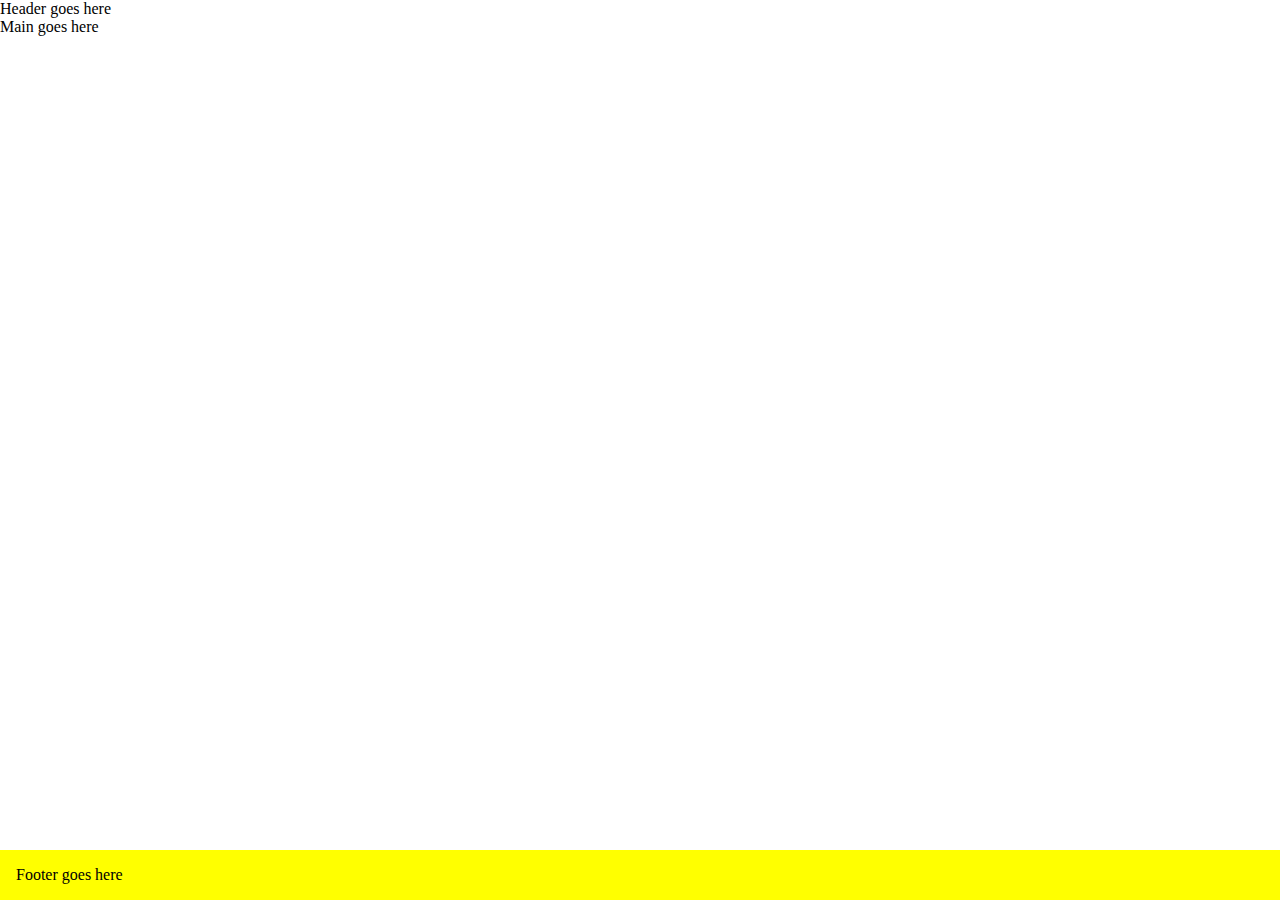
<file: cases/100vh/index.html>
<!DOCTYPE html>
<html>
  <head>
    <title>iPhone 100vh</title>
    <meta charset="utf-8">
    <meta name="viewport" content="width=device-width, initial-scale=1.0">
    <style type="text/css">
      body {
        display: flex;
        flex-direction: column;
        margin: 0;
        min-height: 100vh;
      }

      main {
        flex: 1;
      }
      footer {
        background: yellow;
        padding: 1em;
      }

      /* Apply the hack only in Safari */
      @supports (-webkit-touch-callout: none) {
        body {
          min-height: -webkit-fill-available;
        }
      }
    </style>
  </head>
  <body>
    <header>Header goes here</header>
    <main>Main goes here</main>
    <footer>Footer goes here</footer>
  </body>
</html>
</file>
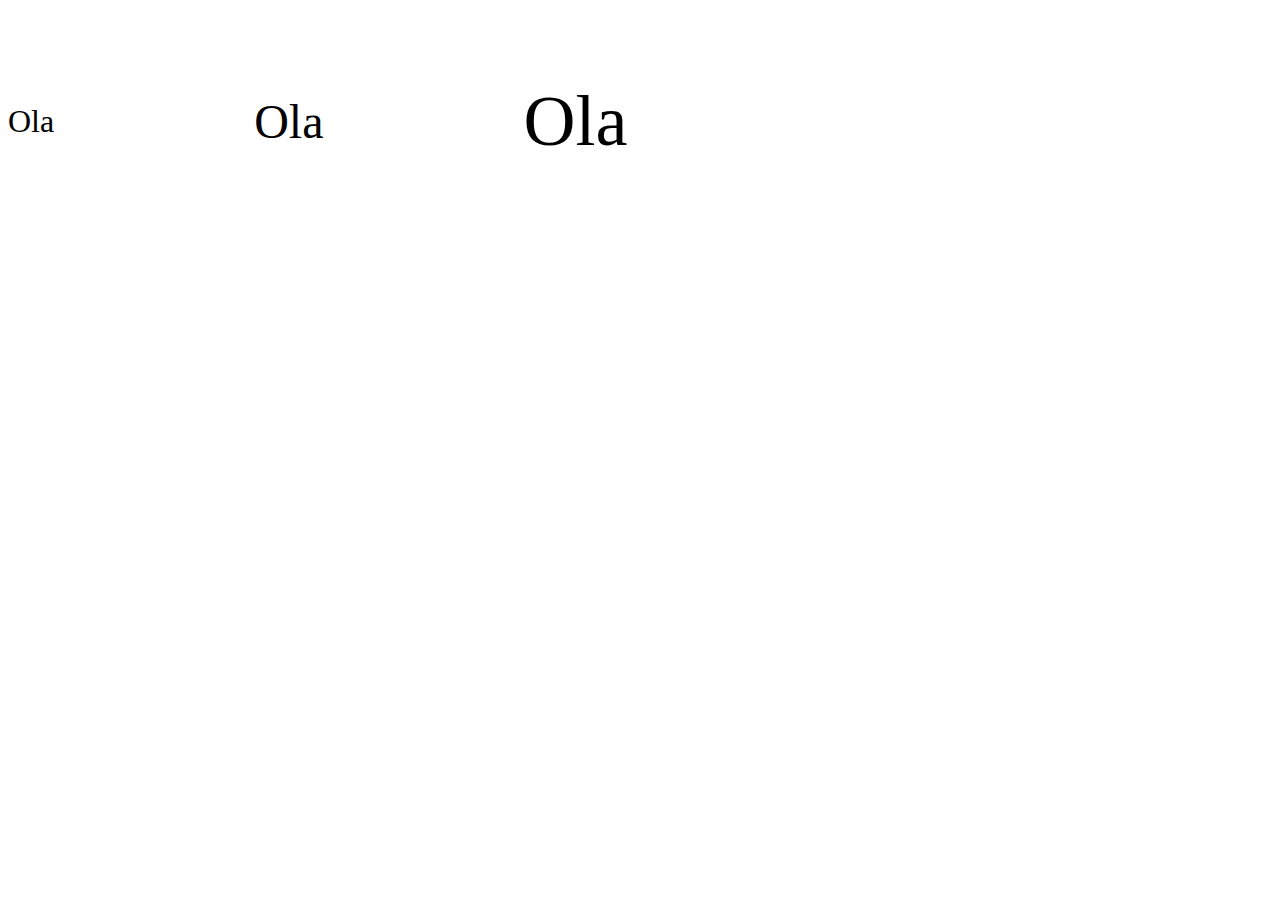
<file: cases/fluid-typography/index.html>
<!DOCTYPE html>
<html lang="en">
  <head>
    <meta charset="UTF-8">
    <meta name="viewport" content="width=device-width, initial-scale=1.0">
    <title>Utopia maths in CSS</title>
    <style>
      /* https://utopia.fyi/blog/clamp/ */
      :root {
        --unit: 1px;
        --min-width: 320;
        --max-width: 1000;
        --width-diff: calc(var(--max-width) - var(--min-width));
        --scale: 1.5;
        --multiplier: 2;
        
        /* Size 0 */
        --size-0-min: 16;
        --size-0-max: calc(var(--size-0-min) * var(--multiplier));
        --size-0: clamp(
          var(--size-0-min) * var(--unit),
          (-1 * var(--min-width) * ((var(--size-0-max) - var(--size-0-min)) / var(--width-diff)) + var(--size-0-min)) * var(--unit) + ((var(--size-0-max) - var(--size-0-min)) / var(--width-diff) * 100vw),
          var(--size-0-max) * var(--unit)
        );

        /* Size 1 */
        --size-1-min: calc(var(--size-0-min) * var(--scale));
        --size-1-max: calc(var(--size-1-min) * var(--multiplier));
        --size-1: clamp(
          var(--size-1-min) * var(--unit),
          (-1 * var(--min-width) * ((var(--size-1-max) - var(--size-1-min)) / var(--width-diff)) + var(--size-1-min)) * var(--unit) + ((var(--size-1-max) - var(--size-1-min)) / var(--width-diff) * 100vw),
          var(--size-1-max) * var(--unit)
        );

        /* Size 3 */
        --size-3-min: calc(var(--size-1-min) * var(--scale));
        --size-3-max: calc(var(--size-3-min) * var(--multiplier));
        --size-3: clamp(
          var(--size-3-min) * var(--unit),
          (-1 * var(--min-width) * ((var(--size-3-max) - var(--size-3-min)) / var(--width-diff)) + var(--size-3-min)) * var(--unit) + ((var(--size-3-max) - var(--size-3-min)) / var(--width-diff) * 100vw),
          var(--size-3-max) * var(--unit)
        );

        /* Space 1 */
        --space-1-min: 72;
        --space-1-max: 200;
        --space-1: clamp(
          var(--space-1-min) * var(--unit),
          (-1 * var(--min-width) * ((var(--space-1-max) - var(--space-1-min)) / var(--width-diff)) + var(--space-1-min)) * var(--unit) + ((var(--space-1-max) - var(--space-1-min)) / var(--width-diff) * 100vw),
          var(--space-1-max) * var(--unit)
        );
      }
    </style>
  </head>
  <body style="display: flex; align-items: center; column-gap: var(--space-1);">
    <p style="font-size: var(--size-0)">Ola</p>
    <p style="font-size: var(--size-1)">Ola</p>
    <p style="font-size: var(--size-3)">Ola</p>
  </body>
</html>
</file>
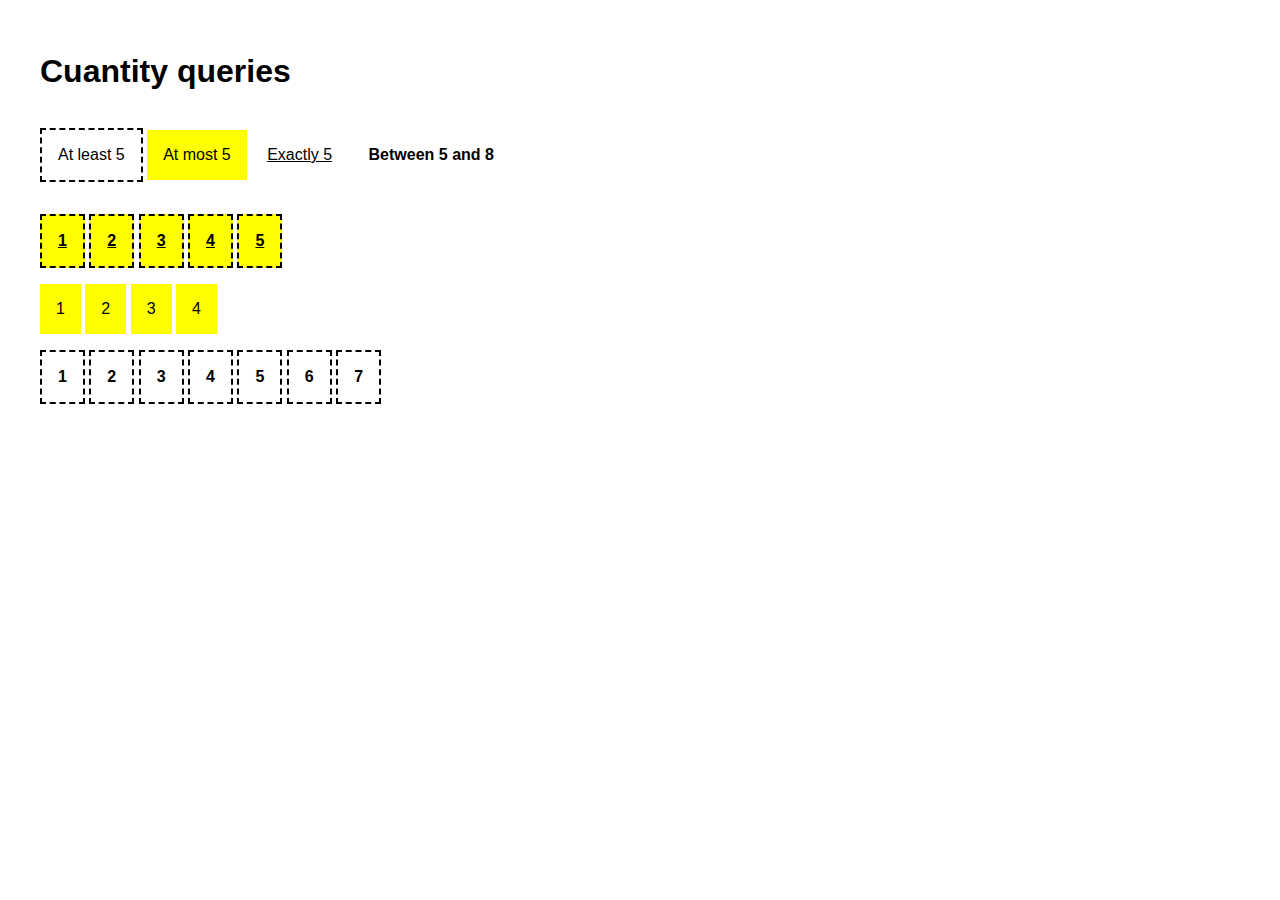
<file: cases/quantity/index.html>
<!DOCTYPE html>
<html>
  <head>
    <meta charset="utf-8">
    <meta name="viewport" content="width=device-width, initial-scale=1.0">
    <title>CSS selectors test</title>

    <style type="text/css">
      /* Basic styles */
      html {
        margin: 2em;
        font-family: sans-serif;
      }
      ul {
        list-style: none;
        padding: 0;
      }
      li {
        display: inline-block;
        padding: 1em;
      }

      /* At least 5 */
      ul li:nth-last-child(n+5),
      ul li:nth-last-child(n+5) ~ li {
        border: 2px dashed;
      }

      /* At most 5 */
      ul li:nth-last-child(-n+5):first-child,
      ul li:nth-last-child(-n+5):first-child ~ li {
        background-color: yellow;
      }

      /* Between 5 and 8 */
      ul li:nth-last-child(n+5):nth-last-child(-n+8):first-child,
      ul li:nth-last-child(n+5):nth-last-child(-n+8):first-child ~ li {
        font-weight: bold;
      }

      /* Exactly 5 */
      ul li:nth-last-child(5):first-child,
      ul li:nth-last-child(5):first-child ~ li {
        text-decoration: underline;
      }
    </style>
  </head>
  <body>
    <h1>Cuantity queries</h1>
    <p style="padding: 1em; display: inline-block; border: 2px dashed">
      At least 5
    </p>
    <p style="padding: 1em; display: inline-block; background-color: yellow">
      At most 5
    </p>
    <p style="padding: 1em; display: inline-block; text-decoration: underline">
      Exactly 5
    </p>
    <p style="padding: 1em; display: inline-block; font-weight: bold">
      Between 5 and 8
    </p>
    <ul>
      <li>1</li>
      <li>2</li>
      <li>3</li>
      <li>4</li>
      <li>5</li>
    </ul>
    <ul>
      <li>1</li>
      <li>2</li>
      <li>3</li>
      <li>4</li>
    </ul>
    <ul>
      <li>1</li>
      <li>2</li>
      <li>3</li>
      <li>4</li>
      <li>5</li>
      <li>6</li>
      <li>7</li>
    </ul>
  </body>
</html>
</file>
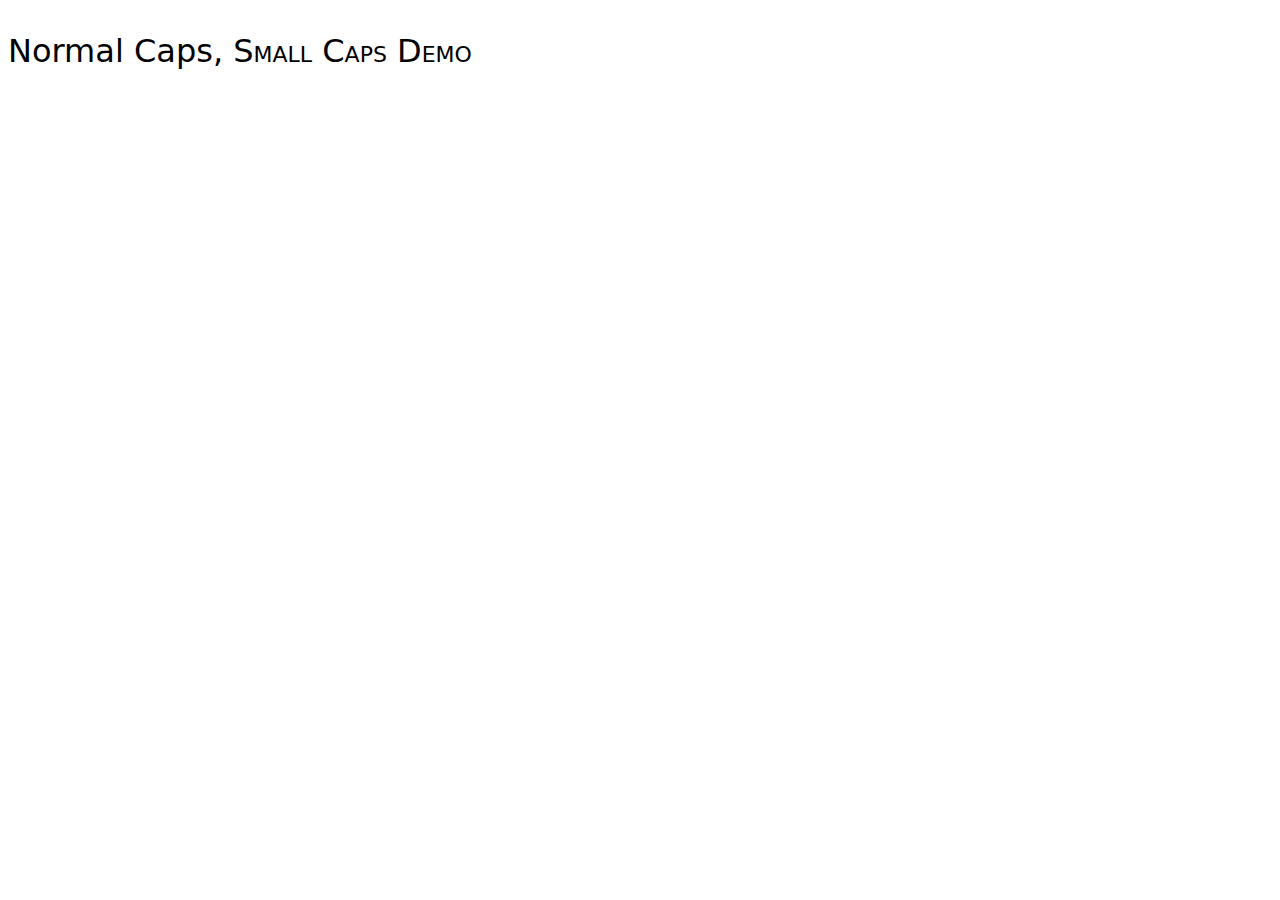
<file: cases/typography/index.html>
<!DOCTYPE html>
<html>
  <head>
    <meta charset="utf-8">
    <meta name="viewport" content="width=device-width, initial-scale=1.0">
    <title>Typography test</title>

    <style type="text/css">
      html {
        font-family: -apple-system, system-ui, sans-serif;
        font-size: 2em;
      }
      .small-caps {
        font-variant-caps: small-caps;
      }
    </style>
  </head>
  <body>
    <p>Normal Caps, <span class="small-caps">Small Caps Demo</span></p>
  </body>
</html>
</file>
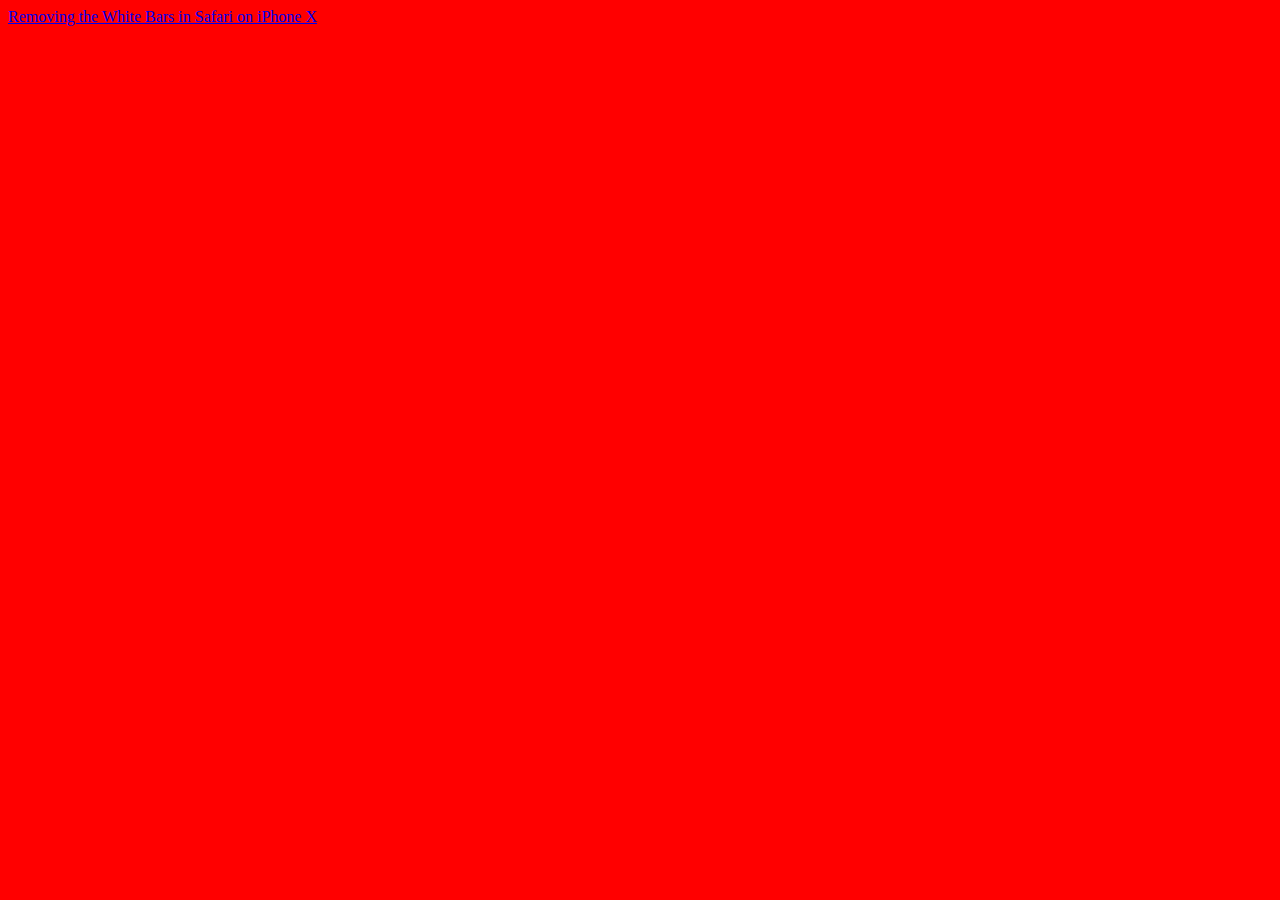
<file: snippets/iphone-notch.html>
<!DOCTYPE html>
<html>
<head>
	<title>iPhone Notch</title>
	<meta charset="utf-8">
	<meta name="viewport" content="width=device-width, initial-scale=1.0, viewport-fit=cover">
	<style type="text/css">
		.wrapper {
			background-color: red;
			padding: constant(safe-area-inset-top) 
					 constant(safe-area-inset-right) 
					 constant(safe-area-inset-bottom) 
					 constant(safe-area-inset-left);
		}
	</style>
</head>
<body class="wrapper">
	<a href="http://stephenradford.me/removing-the-white-bars-in-safari-on-iphone-x/">
		Removing the White Bars in Safari on iPhone X
	</a>
</body>
</html>
</file>
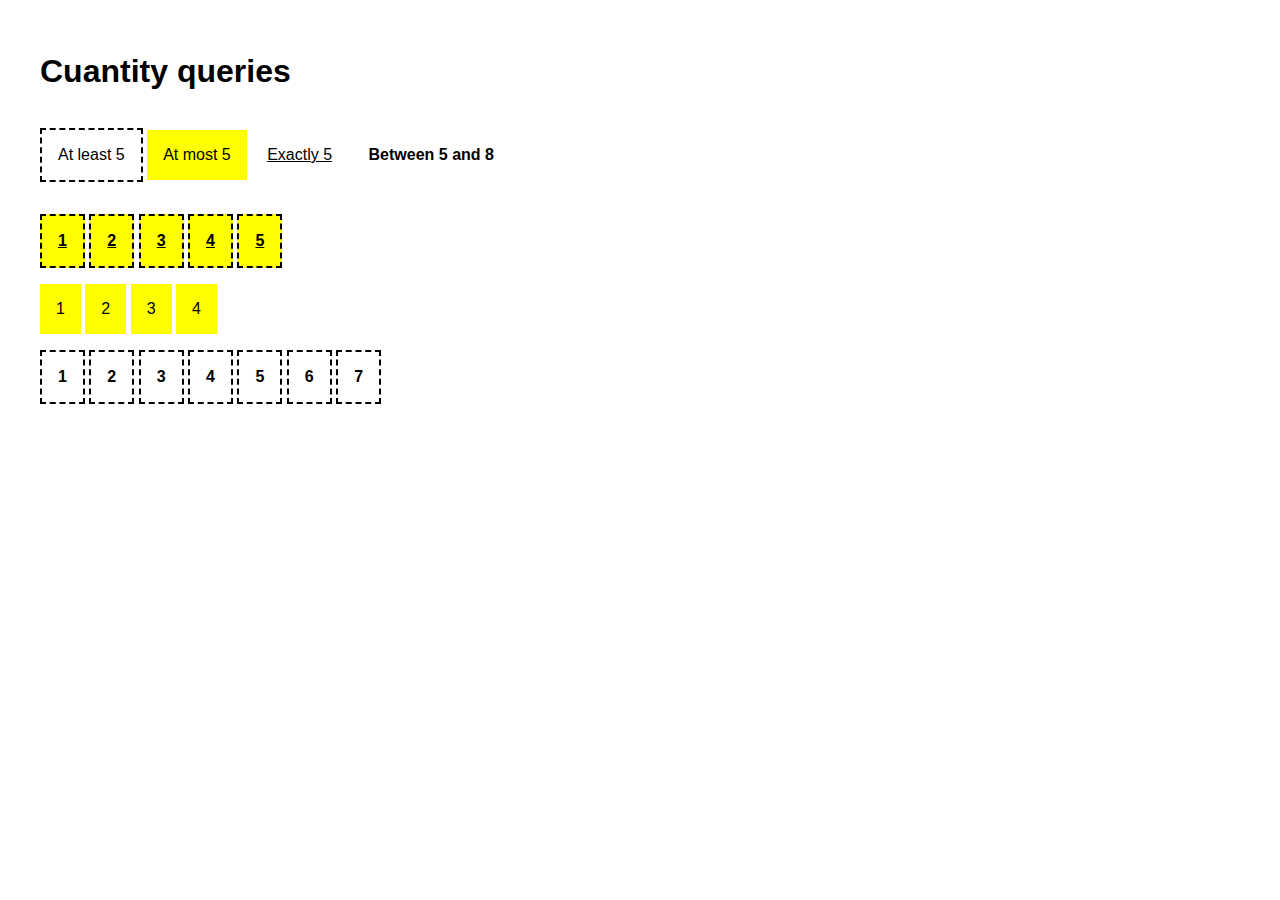
<file: tests/css-selectors.html>
<!DOCTYPE html>
<html>
<head>
    <meta charset="utf-8">
    <title>CSS selectors test</title>

    <style type="text/css">
        /* Basic styles */
        html {
            margin: 2em;
            font-family: sans-serif;
        }
        ul {
            list-style: none;
            padding: 0;
        }
        li {
            display: inline-block;
            padding: 1em;
        }

        /* At least 5 */
        ul li:nth-last-child(n+5),
        ul li:nth-last-child(n+5) ~ li {
            border: 2px dashed;
        }

        /* At most 5 */
        ul li:nth-last-child(-n+5):first-child,
        ul li:nth-last-child(-n+5):first-child ~ li {
            background-color: yellow;
        }

        /* Between 5 and 8 */
        ul li:nth-last-child(n+5):nth-last-child(-n+8):first-child,
        ul li:nth-last-child(n+5):nth-last-child(-n+8):first-child ~ li {
            font-weight: bold;
        }

        /* Exactly 5 */
        ul li:nth-last-child(5):first-child,
        ul li:nth-last-child(5):first-child ~ li {
            text-decoration: underline;
        }
    </style>
</head>
<body>
<h1>Cuantity queries</h1>
<p style="padding: 1em; display: inline-block; border: 2px dashed;">At least 5</p>
<p style="padding: 1em; display: inline-block; background-color: yellow;">At most 5</p>
<p style="padding: 1em; display: inline-block; text-decoration: underline;">Exactly 5</p>
<p style="padding: 1em; display: inline-block; font-weight: bold;">Between 5 and 8</p>
<ul>
    <li>1</li>
    <li>2</li>
    <li>3</li>
    <li>4</li>
    <li>5</li>
</ul>
<ul>
    <li>1</li>
    <li>2</li>
    <li>3</li>
    <li>4</li>
</ul>
<ul>
    <li>1</li>
    <li>2</li>
    <li>3</li>
    <li>4</li>
    <li>5</li>
    <li>6</li>
    <li>7</li>
</ul>
</body>
</html>
</file>
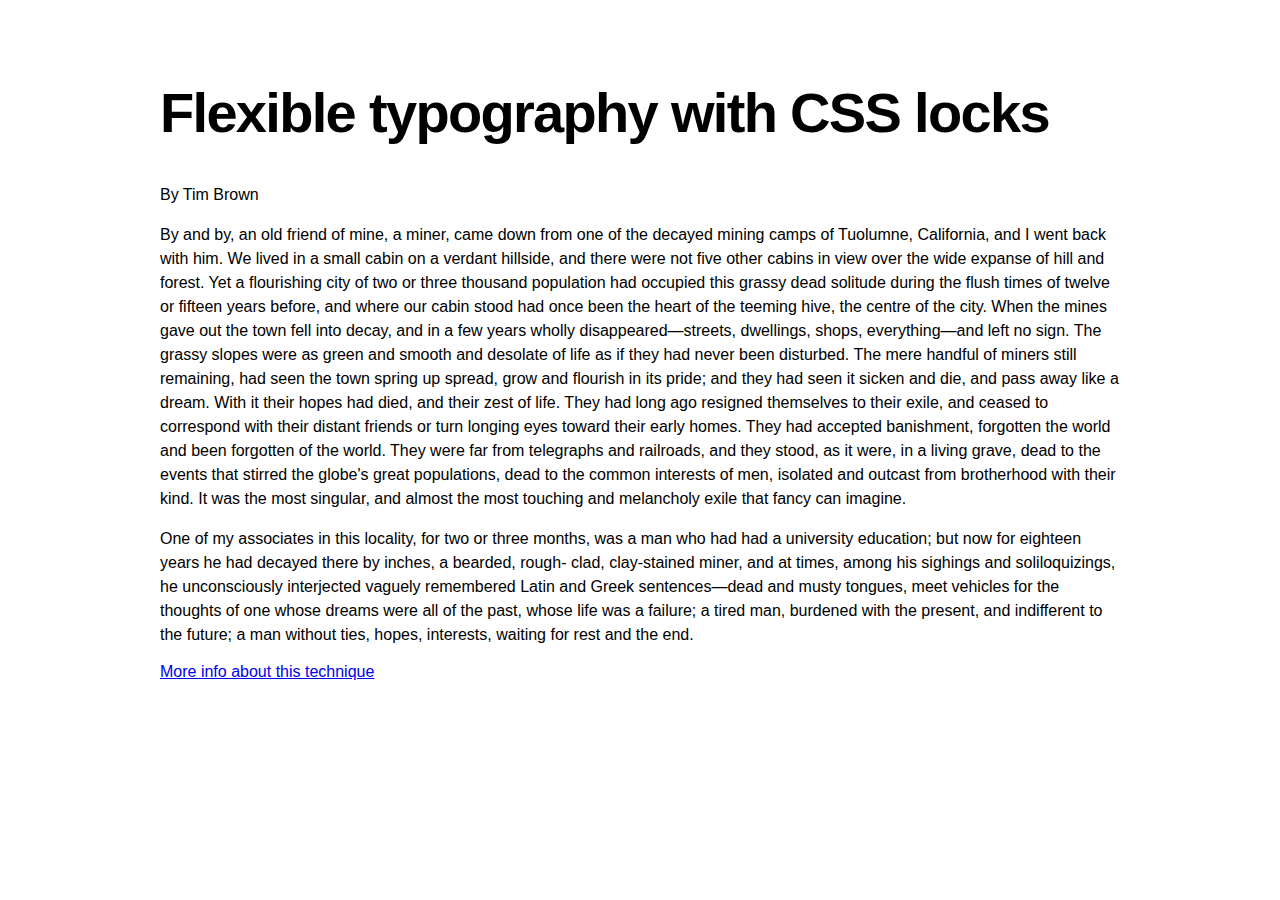
<file: tests/font-locks.html>
<!DOCTYPE html>
<html>
<head>
    <meta charset="utf-8">
    <title>CSS font size locks</title>

    <style type="text/css">
        /* Basic styles */
        html {
            margin: 2em;
            font-family: sans-serif;
        }
        article {
            max-width: 60em;
            margin: 3em auto;
        }
        
        h1 {
            font-size: calc(1.3em + (3.5 - 1.3) * ((100vw - 21em)/(60 - 21)));
            letter-spacing: -0.03em;
        }
        p {
            line-height: calc(1.3em + (1.5 - 1.3) * ((100vw - 21em)/(60 - 21)));
        }

        @media (max-width: 21em) {
            h1 {
                font-size: 1.3em;
            }
            p {
                line-height: 1.3em;
            }
        }

        @media (min-width: 60em) {
            h1 {
                font-size: 3.5em;
            }
            p {
                line-height: 1.5em;
            }
        }
    </style>
</head>
<body>
    <article>
        <header>
            <h1>Flexible typography with CSS locks</h1>
            <p>By Tim Brown</p>
        </header>

        <p>By and by, an old friend of mine, a miner, came down from one of the decayed mining camps of Tuolumne, California, and I went back with him. We lived in a small cabin on a verdant hillside, and there were not five other cabins in view over the wide expanse of hill and forest. Yet a flourishing city of two or three thousand population had occupied this grassy dead solitude during the flush times of twelve or fifteen years before, and where our cabin stood had once been the heart of the teeming hive, the centre of the city. When the mines gave out the town fell into decay, and in a few years wholly disappeared—streets, dwellings, shops, everything—and left no sign. The grassy slopes were as green and smooth and desolate of life as if they had never been disturbed. The mere handful of miners still remaining, had seen the town spring up spread, grow and flourish in its pride; and they had seen it sicken and die, and pass away like a dream. With it their hopes had died, and their zest of life. They had long ago resigned themselves to their exile, and ceased to correspond with their distant friends or turn longing eyes toward their early homes. They had accepted banishment, forgotten the world and been forgotten of the world. They were far from telegraphs and railroads, and they stood, as it were, in a living grave, dead to the events that stirred the globe's great populations, dead to the common interests of men, isolated and outcast from brotherhood with their kind. It was the most singular, and almost the most touching and melancholy exile that fancy can imagine.</p>
        <p>One of my associates in this locality, for two or three months, was a man who had had a university education; but now for eighteen years he had decayed there by inches, a bearded, rough- clad, clay-stained miner, and at times, among his sighings and soliloquizings, he unconsciously interjected vaguely remembered Latin and Greek sentences—dead and musty tongues, meet vehicles for the thoughts of one whose dreams were all of the past, whose life was a failure; a tired man, burdened with the present, and indifferent to the future; a man without ties, hopes, interests, waiting for rest and the end.</p>

        <footer>
            <a href="http://blog.typekit.com/2016/08/17/flexible-typography-with-css-locks/">More info about this technique</a>
        </footer>
    </article>
</body>
</html>
</file>
